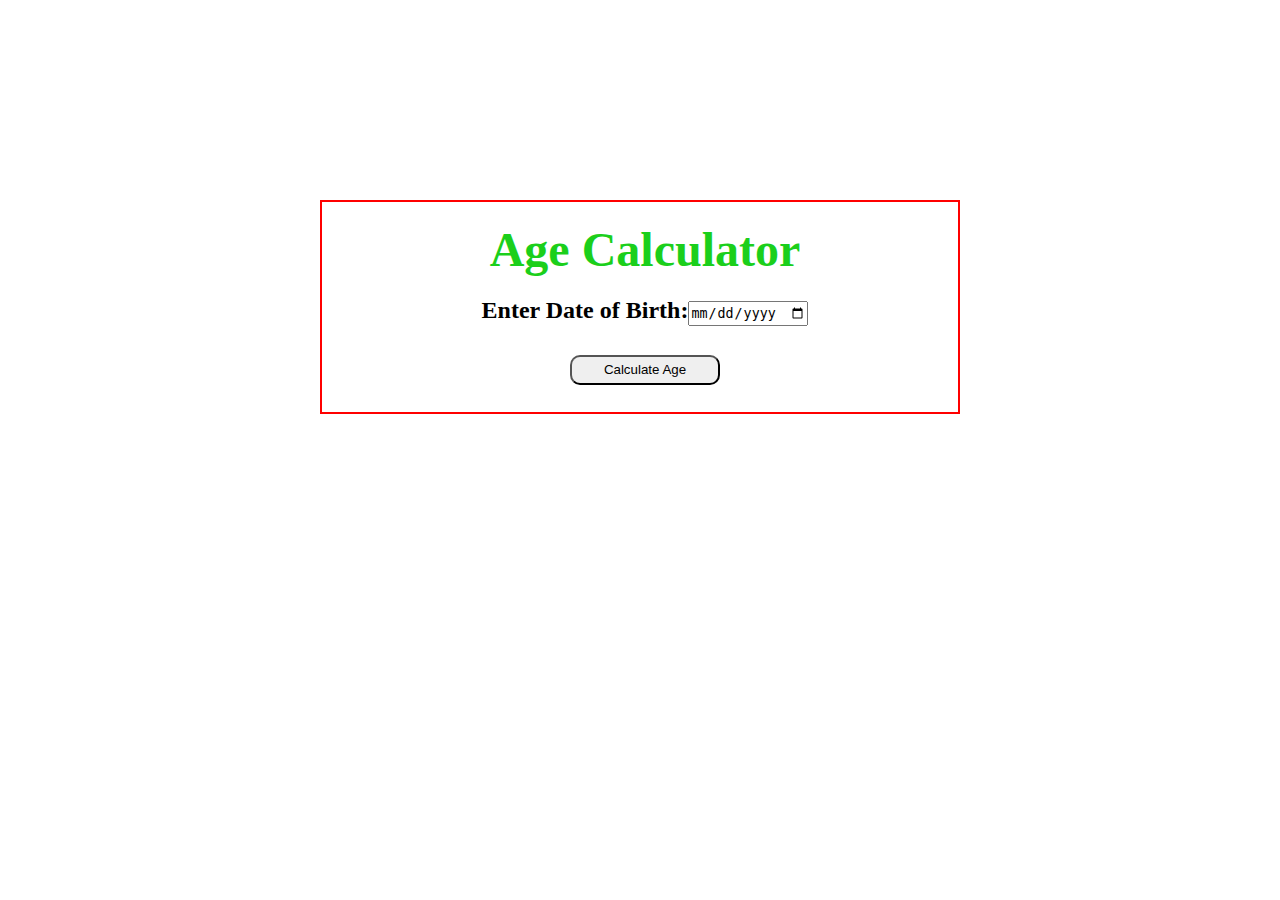
<file: Age Calculator/index.html>
<!DOCTYPE html>
<html lang="en">

<head>
    <meta charset="UTF-8">
    <meta http-equiv="X-UA-Compatible" content="IE=edge">
    <meta name="viewport" content="width=device-width, initial-scale=1.0">
    <title>Age Calculator</title>
    <link rel="stylesheet" href="style.css">

</head>

<body>
    <div class="style">
        <h2>Age Calculator</h2>

        <!-- Choose a date and enter in input field -->
        <b>Enter Date of Birth:<input type="date" id="DOB"></b>
        <Span id="message"></Span><br><br>

        <!-- A button to Calculate Age -->
        <button type="submit" onclick="ageCalculator()">Calculate Age</button>
        <br><br>
        <h3 id="result"></h3>
    </div>

    <script src="script.js"></script>
</body>

</html>
</file>
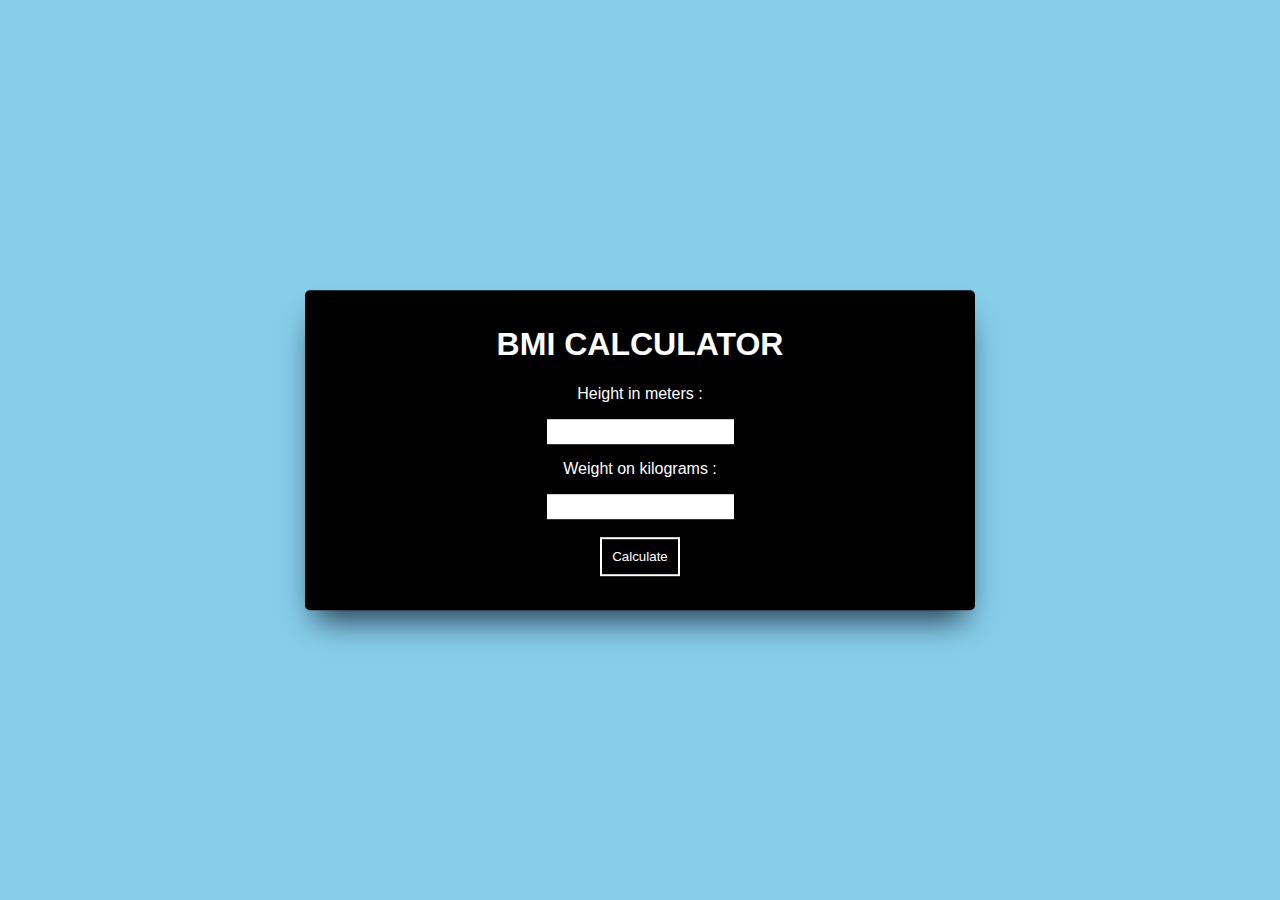
<file: BMI Calculator/index.html>
<!DOCTYPE html>
<html lang="en">

<head>
    <meta charset="UTF-8">
    <meta http-equiv="X-UA-Compatible" content="IE=edge">
    <meta name="viewport" content="width=device-width, initial-scale=1.0">
    <link rel="stylesheet" href="style.css">
    <title>BMI Calculator</title>
</head>

<body>

    <div class="calculator-container">
        <h1>BMI CALCULATOR</h1>
        <p>Height in meters :</p>
        <input type="text" class="height-input"><br>
        <span id="height_err"></span>
        <p>Weight on kilograms :</p>
        <input type="text" class="weight-input"><br>
        <span id="weight_err"></span><br>
        <button class="calculate">Calculate</button>


        <h3 id="result"></h3>
        <p class="result-statement"></p>

        
    </div>
    <script src="script.js"></script>

</body>

</html>
</file>
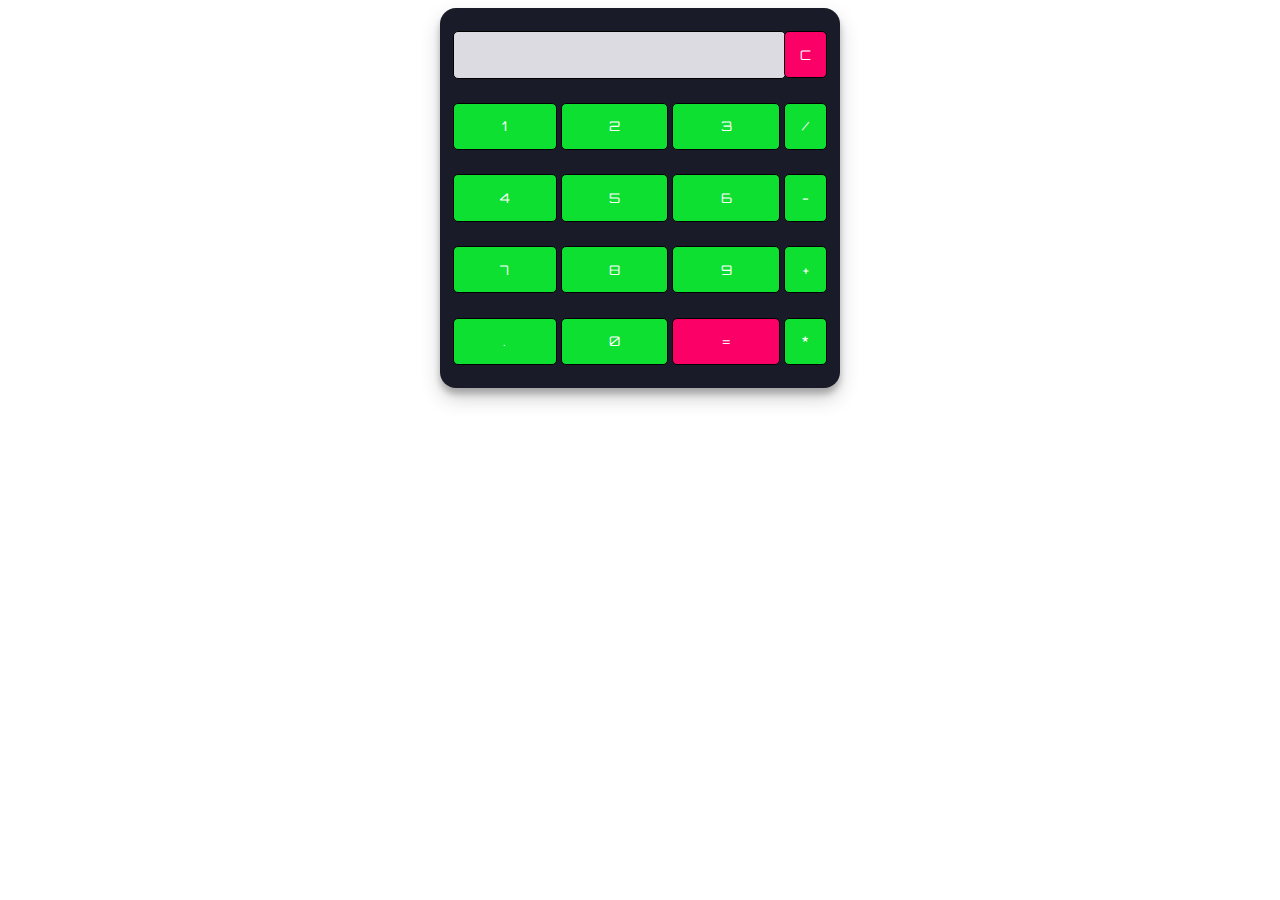
<file: Calculator/index.html>
<!DOCTYPE html>
<html lang="en">
<head>
    <meta charset="UTF-8">
    <meta http-equiv="X-UA-Compatible" content="IE=edge">
    <meta name="viewport" content="width=device-width, initial-scale=1.0">
    <title>Basic Mathematical Calculator</title>
    <link rel="stylesheet" href="style.css">
</head>
<body>
    <table class="calculator">
        <tr>
            <td colspan="3">
                <input class="display-box" type="text" id="result" disabled >
            </td>
            <!-- clearScreen() function clears all the values -->
            <td>
                <input type="button" value="C" onclick="clearScreen()" id="btn" >
            </td>
        </tr>
        <tr>
            <!-- display() function displays the value of clicked button -->
            <td><input type="button" value="1" onclick="display('1')"></td>
            <td><input type="button" value="2" onclick="display('2')"></td>
            <td><input type="button" value="3" onclick="display('3')"></td>
            <td><input type="button" value="/" onclick="display('/')"></td>
        </tr>
        <tr>
            <td><input type="button" value="4" onclick="display('4')"></td>
            <td><input type="button" value="5" onclick="display('5')"></td>
            <td><input type="button" value="6" onclick="display('6')"></td>
            <td><input type="button" value="-" onclick="display('-')"></td>
        </tr>
        <tr>
            <td><input type="button" value="7" onclick="display('7')"></td>
            <td><input type="button" value="8" onclick="display('8')"></td>
            <td><input type="button" value="9" onclick="display('9')"></td>
            <td><input type="button" value="+" onclick="display('+')"></td>
        </tr>
        <tr>
            <td><input type="button" value="." onclick="display('.')"></td>
            <td><input type="button" value="0" onclick="display('0')"></td>
            <td><input type="button" value="=" onclick="calculate()" id="btn"></td>
            <td><input type="button" value="*" onclick="display('*')"></td>
        </tr>
    </table>
    <script src="script.js"></script>
</body>
</html>
</file>
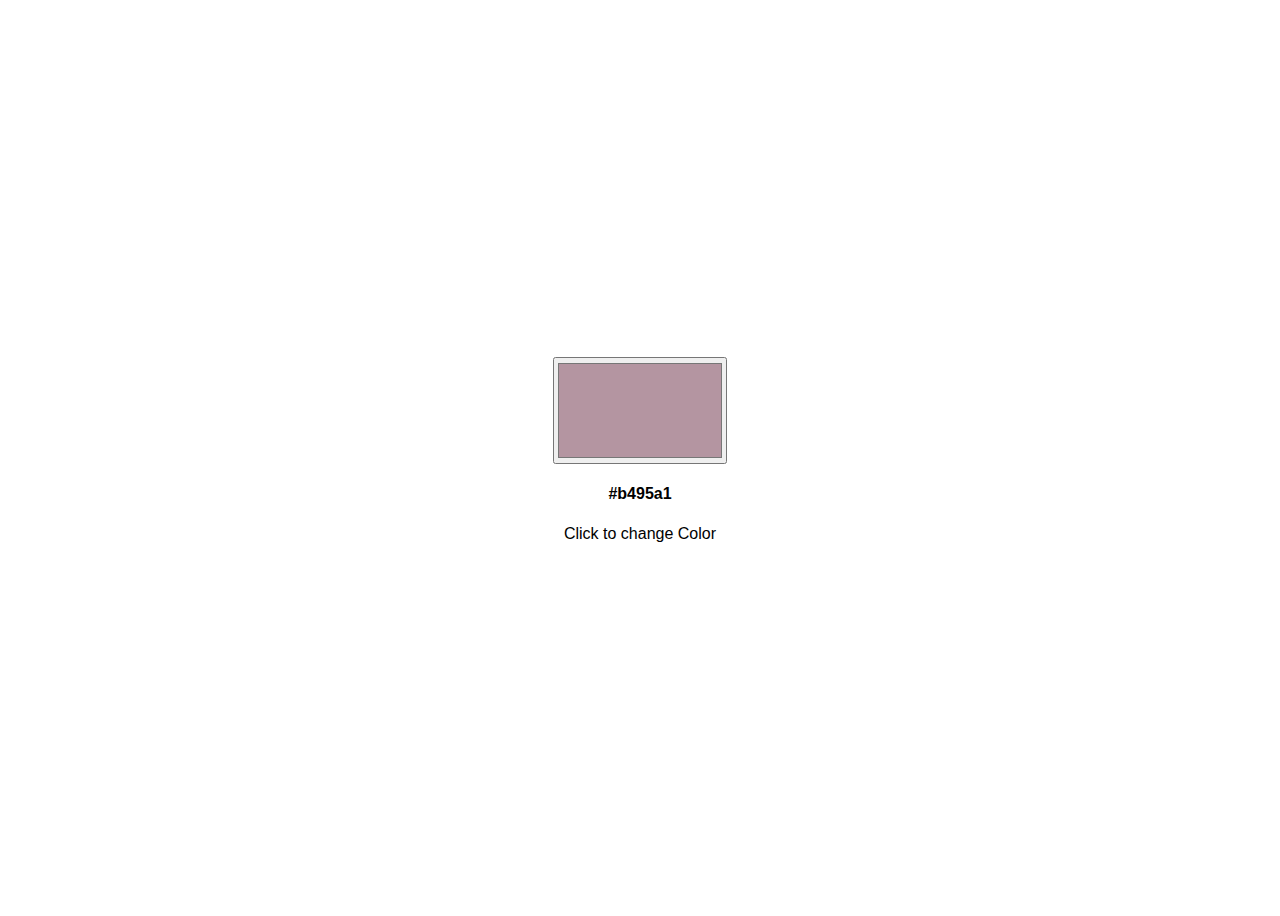
<file: Color Generator/index.html>
<!DOCTYPE html>
<html lang="en">
<head>
    <meta charset="UTF-8">
    <meta http-equiv="X-UA-Compatible" content="IE=edge">
    <meta name="viewport" content="width=device-width, initial-scale=1.0">
    <title>Random Color Generator</title>
    <link rel="stylesheet" href="style.css">
</head>
<body>
    
    <div class="container">
        <div>
            <input type="color" id="color">
            <h4 id="text"></h4>
            <p>Click to change Color</p>
        </div>
    </div>

    <script src="script.js"></script>
</body>
</html>
</file>
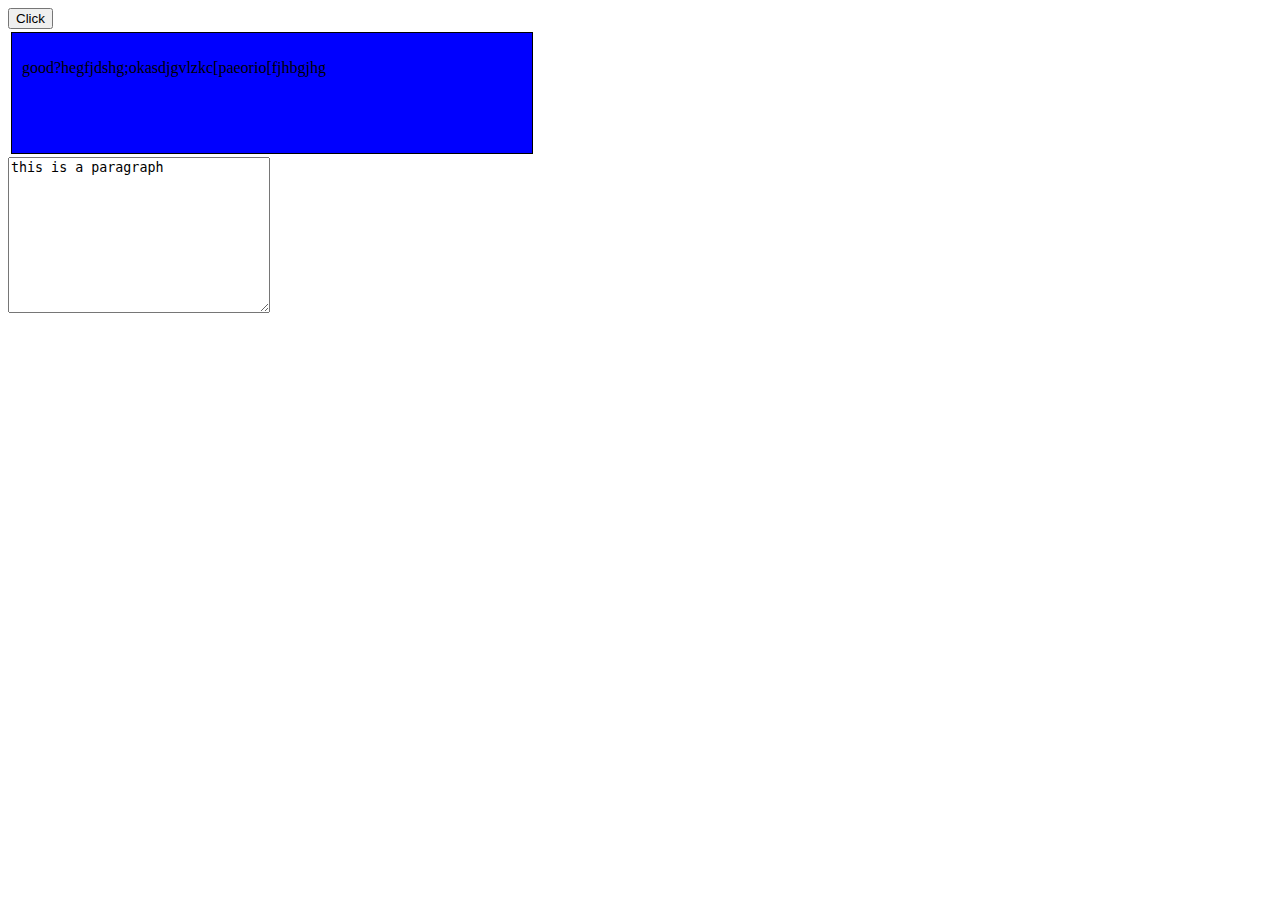
<file: test/index.html>
<!DOCTYPE html>
<html lang="en">
<head>
    <meta charset="UTF-8">
    <meta http-equiv="X-UA-Compatible" content="IE=edge">
    <meta name="viewport" content="width=device-width, initial-scale=1.0">
    <title>Document</title>
    <style>
        #d {
            height: 100px;
            width: 500px;
            padding: 10px;
            margin: 3px;
            border: 1px solid black;
            background-color: blue;
        }
    </style>
</head>
<body>
    <button id="btn">Click</button>
    <div id="d">
        <p>good?hegfjdshg;okasdjgvlzkc[paeorio[fjhbgjhg</p>
    </div>
    <textarea name="" id="ta" cols="30" rows="10">this is a paragraph</textarea>
</body>
<script src="tst\jquery-3.6.3.min.js"></script>
<script src="tst\tst.js"></script>

</html>
</file>
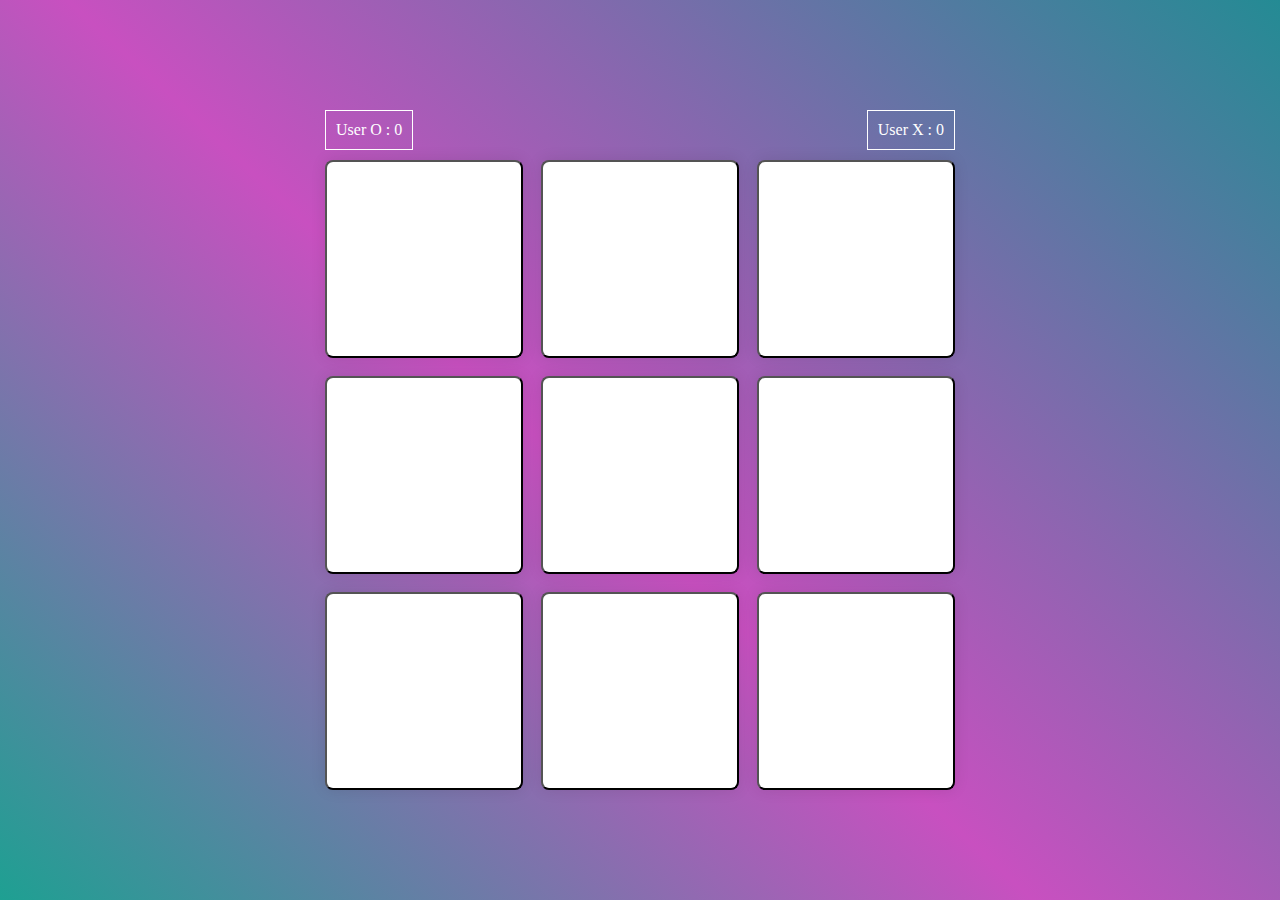
<file: Tic Tac Toe/index.html>
<!DOCTYPE html>
<html lang="en">
<head>
    <meta charset="UTF-8">
    <meta http-equiv="X-UA-Compatible" content="IE=edge">
    <meta name="viewport" content="width=device-width, initial-scale=1.0">
    <title>Tic Tac Toe</title>
    <link rel="stylesheet" href="style.css">
</head>
<body>
    <div class="wrapper">

        <div class="users">
            <div class="user_1">User O : <span id="user_count1">0</span></div>
            <div class="user_2">User X : <span id="user_count2">0</span></div>
        </div>

        <div class="container">
           <button class="btn_option" id="1"></button>
           <button class="btn_option" id="2"></button>
           <button class="btn_option" id="3"></button>
           <button class="btn_option" id="4"></button>
           <button class="btn_option" id="5"></button>
           <button class="btn_option" id="6"></button>
           <button class="btn_option" id="7"></button>
           <button class="btn_option" id="8"></button>
           <button class="btn_option" id="9"></button>
        </div>
    </div>

    <div class="popup hide" id="popup">
        <p id="message">new game</p>
        <button id="restart">New game</button>
    </div>
    <script src="script.js"></script>
</body>
</html>
</file>
<file: Age Calculator/style.css>
*{
    margin: 0;
    padding: 0;
    box-sizing: border-box;
}


body {
    padding-top: 200px;
    font-size: x-large;
}

div.style {
    margin: auto;
    border: 2px solid red;
    padding-left: 10px;
    width: 50%;
    text-align: center;
    padding-top: 20px;
}

.style h2 {
    color: rgb(27, 207, 27);
    font-size: 3rem;
    padding-bottom: 20px;
}

button {
    width: 150px;
    height: 30px;
    border-radius: 10px;
}

#DOB {
    width: 120px;
    height: 25px;
}

.style h3 {
    color: blueviolet;
}
</file>
<file: BMI Calculator/style.css>
body {
    margin: 0;
    padding: 0;
    color: white;
    font-family: Arial, Helvetica, sans-serif;
    background-color: skyblue;
}

.calculator-container {
    position: absolute;
    top: 50%;
    left:50%;
    transform: translate(-50%, -50%);
    padding: 15px;
    width: 50%;
    text-align: center;
    justify-content: center;
    background-color: black;
    border-radius: 5px;
    box-shadow: rgb(38, 57, 77) 0px 20px 30px -10px;
}

span {
    color: red;
}


input {
    outline: none;
    border: none;
    padding: 5px;
}

button {
    color: white;
    padding: 10px;
    border: 2px solid white;
    background-color: black;
    display: block;
    margin-top: 10%;
    cursor: pointer;
    margin: auto;
}

#result {
    color: rgb(25, 77, 107);
}

.result-statement {
    color: rgb(62, 150, 35);
}
</file>
<file: Calculator/style.css>
@import url('https://fonts.googleapis.com/css2?family=Orbitron&display=swap');

.calculator {
    padding: 10px;
    border-radius: 1em;
    height: 380px;
    width: 400px;
    margin: auto;
    background-color: #191b28;
    box-shadow: rgba(0, 0, 0, 0.19) 0px 10px 20px, rgba(0, 0, 0, 0.23) 0px 6px 6px;
}

.display-box {
    font-family: 'Orbitron', sans-serif;
    background-color: #dcdbe1;
    border: solid black 0.5px;
    color: black;
    border-radius: 5px;
    width: 100%;
    height: 65%;
}

#btn {
    background-color: #fb0066;
}

input[type=button] {
    font-family: 'Orbitron', sans-serif;
    background-color: #0de030;
    color: white;
    border: solid black 0.5px;
    width: 100%;
    border-radius: 5px;
    height: 70%;
    outline: none;
}

input:active[type=button] {
    background: #e5e5e5;
    -webkit-box-shadow: inset 0px 0px 5px #c1c1c1;
    -moz-box-shadow: inset 0px 0px 5px #c1c1c1;
    box-shadow: inset 0px 0px 5px #c1c1c1;
}
</file>
<file: Color Generator/style.css>
#color {
    width: 13em;
    height: 8em;
}

h4, p {
    font-family: sans-serif;
    text-align: center;
}

.container {
    width: 100%;
    height: 100vh;
    display: flex;
    justify-content: center;
    align-items: center;
}
</file>
<file: Tic Tac Toe/style.css>
*{
    padding: 0;
    margin: 0;
    box-sizing: border-box;
    font-family: 'Times New Roman', Times, serif;
}

body {
    height: 100vh;
    font-size: 16px;
    background-image: linear-gradient(43deg, #1ea092 0%, #C850C0 46%, #248b94 100%);
}

.wrapper {
    position: absolute;
    transform: translate(-50%, -50%);
    top: 50%;
    left: 50%;
}

.container {
    width: 70vmin;
    height: 70vmin;
    display: flex;
    flex-wrap: wrap;
    gap:2vmin;
}

.users {
    display: flex;
    justify-content: space-between;
    color: white;
}

.user_1, .user_2 {
    padding: 10px;
    border: 1px solid #ffffff;
    margin-bottom: 10px;
}

.btn_option {
    background: white;
    height: 22vmin;
    width: 22vmin;
    border-radius: 8px;
    font-size: 12vmin;
    color: #1ea092;
    box-shadow:  0 0 15px rgba(0, 0, 0, 0.1);
}

.popup {
    background-image: linear-gradient(43deg, #1ea092 0%, #C850C0 46%, #248b94 100%);
     height: 100%;
    width: 100%;
    position: absolute;
    display: flex;
    z-index: 2;
    align-items: center;
    justify-content: center;
    flex-direction: column;
    gap: 1em;
    font-size: 12vmin; 
}

#restart {
    font-size: 0.6em;
    padding: 0.5em 1em;
    background-color:#000000;
    color: #ffffff;
    border-radius: 0.2em;
}

#message {
    color: #ffffff;
    text-align: center;
    font-size: 1em;
}

.popup.hide {
    display: none;
}
</file>
